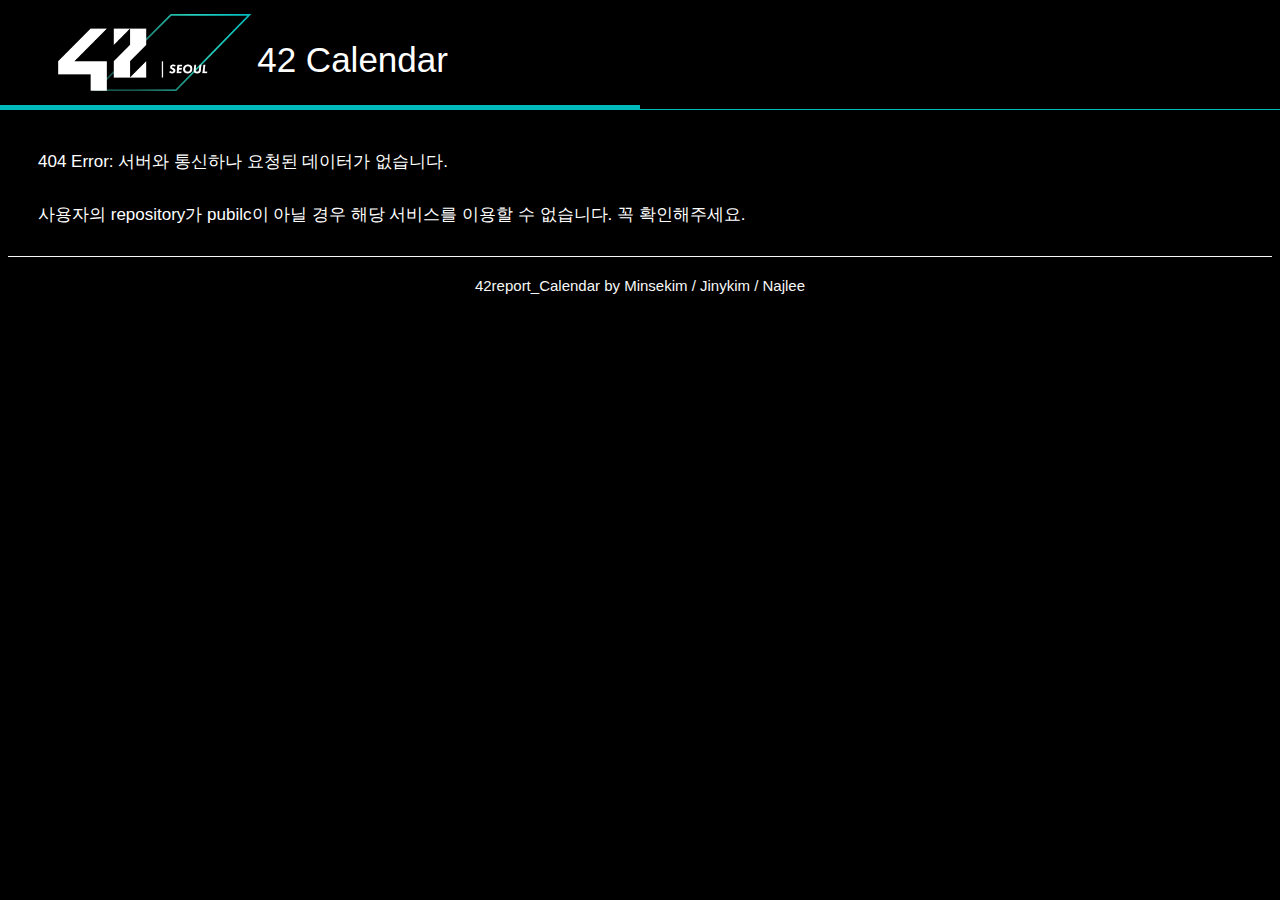
<file: error/404error_page.html>
<!DOCTYPE html>

<html lang="ko">
    <head>
        <meta charset="utf-8">
        <title>42 Report Calendar</title>
        
        <!--stylesheet-->
        <link href="404error_page.css" rel="stylesheet" />


        <!--javascript-->

    </head>

    <body>
        <div class="top-header">
            <div class="top-header2">
                <img src="../img/main_logo.png" alt="main-logo" style="height: 100%;" align= "left">
            </div>
            <div class="top-header3">
                42 Calendar
            </div>
        </div>
				<!-- 빈 내용 -->
				<div class="header-margin"></div>
				
				<!-- 에러표시 -->
        <div class="title">404 Error: 서버와 통신하나 요청된 데이터가 없습니다. </div>
        <div class="title">사용자의 repository가 pubilc이 아닐 경우 해당 서비스를 이용할 수 없습니다. 꼭 확인해주세요.</div>

        <!--Made by -->
        <div class="bottom-box">42report_Calendar by Minsekim / Jinykim / Najlee</div>
    </body>

</html>
</file>
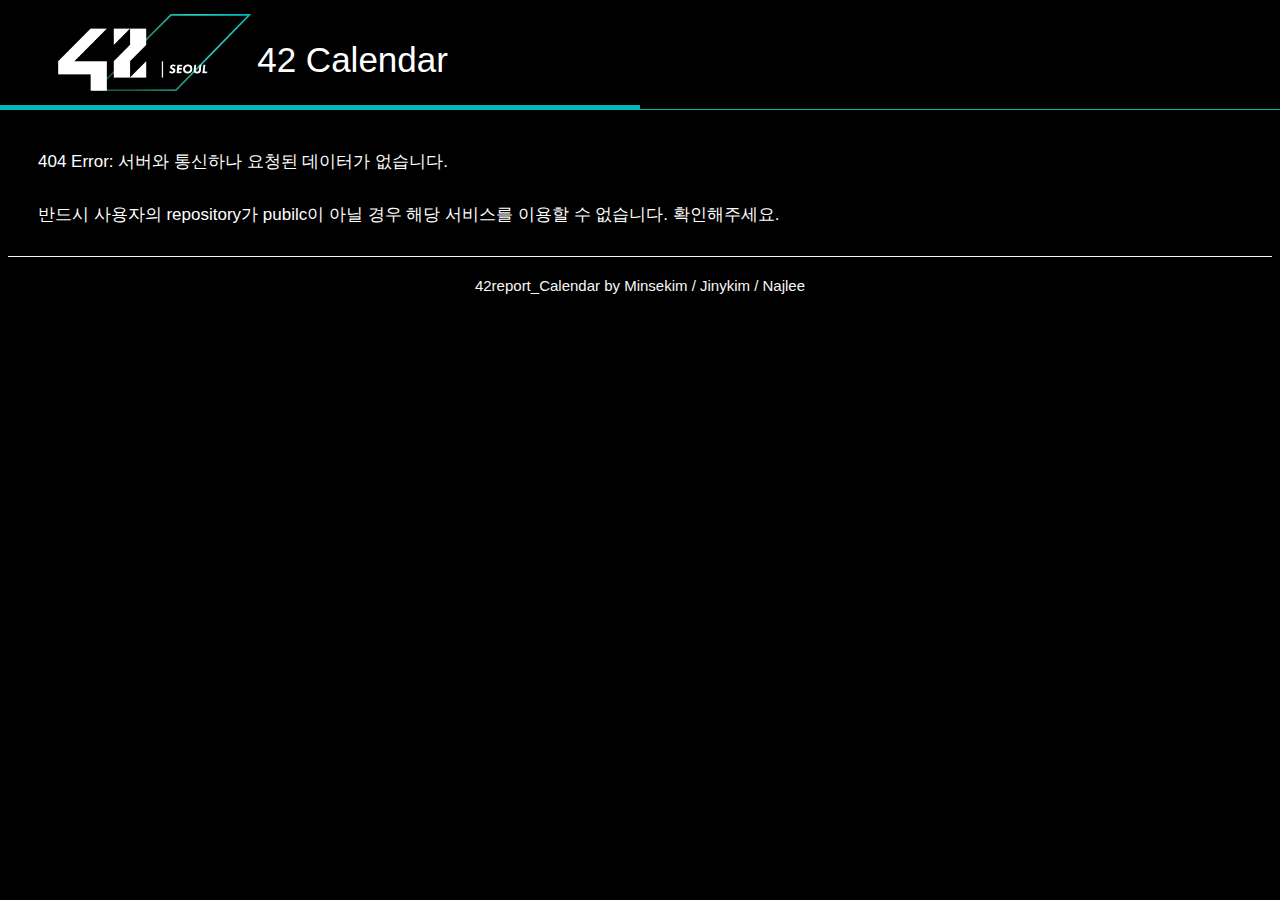
<file: main_page/404error_page.html>
<!DOCTYPE html>

<html lang="ko">
    <head>
        <meta charset="utf-8">
        <title>42 Report Calendar</title>
        
        <!--stylesheet-->
        <link href="404error_page.css" rel="stylesheet" />


        <!--javascript-->

    </head>

    <body>
        <div class="top-header">
            <div class="top-header2">
                <img src="../img/main_logo.png" alt="main-logo" style="height: 100%;" align= "left">
            </div>
            <div class="top-header3">
                42 Calendar
            </div>
        </div>
				<!-- 빈 내용 -->
				<div class="graph-box"></div> 
				
				<!-- 에러표시 -->
        <div class="title">404 Error: 서버와 통신하나 요청된 데이터가 없습니다. </div>
        <div class="title">반드시 사용자의 repository가 pubilc이 아닐 경우 해당 서비스를 이용할 수 없습니다. 확인해주세요.</div>

        <!--Made by -->
        <div class="bottom-box">42report_Calendar by Minsekim / Jinykim / Najlee</div>
    </body>

</html>
</file>
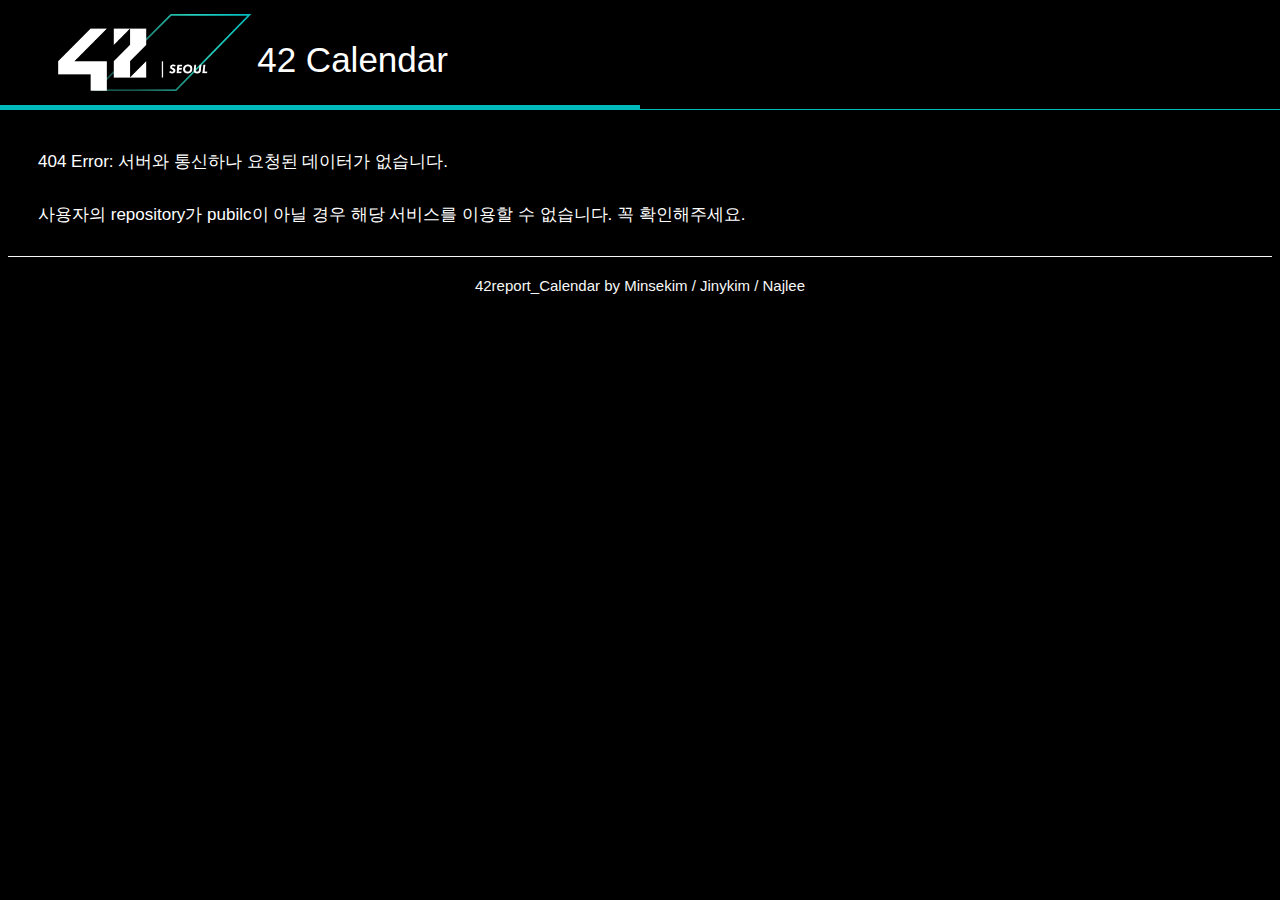
<file: intra/main_page/404error_page.html>
<!DOCTYPE html>

<html lang="ko">
    <head>
        <meta charset="utf-8">
        <title>42 Report Calendar</title>
        
        <!--stylesheet-->
        <link href="404error_page.css" rel="stylesheet" />


        <!--javascript-->

    </head>

    <body>
        <div class="top-header">
            <div class="top-header2">
                <img src="../img/main_logo.png" alt="main-logo" style="height: 100%;" align= "left">
            </div>
            <div class="top-header3">
                42 Calendar
            </div>
        </div>
				<!-- 빈 내용 -->
				<div class="graph-box"></div> 
				
				<!-- 에러표시 -->
        <div class="title">404 Error: 서버와 통신하나 요청된 데이터가 없습니다. </div>
        <div class="title">사용자의 repository가 pubilc이 아닐 경우 해당 서비스를 이용할 수 없습니다. 꼭 확인해주세요.</div>

        <!--Made by -->
        <div class="bottom-box">42report_Calendar by Minsekim / Jinykim / Najlee</div>
    </body>

</html>
</file>
<file: error/404error_page.css>
/******************** top-header ******************/

.main-logo {
	margin: 0;
	padding: 2% 7%;
}

.top-header {
	background-color: #000;
	height: 110px;
	width: 100%;
	position: fixed;
	z-index: 2;
	top: 0;
	left: 0;
	border-bottom: 0.3px solid;
	border-bottom-color: #00b9ba;
	box-sizing: border-box;
	/*안쪽 border line*/
}

.top-header2 {
	background-color: #000;
	height: 100%;
	margin: 0 0 0 50px;
	border-bottom: 4px solid;
	border-bottom-color: #00b9ba;
	box-sizing: border-box;
	float: left;
}

.top-header3 {
	background-color: #000;
	height: 100%;
	width: 50%;
	min-width: 630px;
	padding: 40px 0 10px 250px;
	border-bottom: 4px solid;
	border-bottom-color: #00b9ba;
	box-sizing: border-box;
	color: white;
	font-size: 35px;
}

.site-detail {
	float: right;
	color: #f7f7f7;
	/*font-size: 1vw;
    margin: 30px;
    padding: 0;*/
	width: 60%;
	height: 90%;
}

/********************core*******************/

body {
	background-color: #000000;
	font-family: source-sans-pro, sans-serif;
}


.box-title {
	margin: 10px 20px 0 20px;
	padding: 10px 0px;
	font-size: 30px;
	color: #000000;
}



.title {
	font-weight: 400;
	padding: 0 30px 30px 30px;
	font-size: 17px;
	color: #fff;
}



.bottom-box {
	margin: 0;
	padding: 20px 30px 0px 30px;
	border-top-width: 1px;
	border-top-style: solid;
	border-top-color: #f7f7f7;
	border-bottom-style: none;
	border-right-style: none;
	border-left-style: none;
	font-size: 15px;
	color: #f7f7f7;
	text-align: center;
	box-sizing: border-box;
}


/****************calendar******************/
.calendar-box2 {
	margin: 0px 70px 0 70px;
}

.calendar-box {
	position: center;
	margin: 20px auto 50px;
	padding: 30px 50px;
	background-color: #f7f7f7;
	border-radius: 10px;
	border: solid;
	border-color: #00b9ba;
	box-sizing: border-box;
	width: 76vw;
}

#calendar {
	max-width: 120%;
	margin: 5% auto;
}

.fc-event-title.fc-sticky {
	white-space: normal;
}

/****************bar-graph******************/
.bar-body {
	padding: 20px;
	margin: 0 10%;
}

.bar-graph {
	height: 40px;
	background-color: #fff;
	border-radius: 20px;
}

.bar-graph span {
	display: block;
	padding: 0 10px;
	width: 60%;
	/*주차별 완성도 계산해서 넣기*/
	height: 40px;
	line-height: 40px;
	text-align: right;
	background-color: #00b9ba;
	border-radius: 20px;
	box-sizing: border-box;
	color: #fff;
	animation: stack 2s 1;
}

@keyframes stack {
	0% {
		width: 0;
		color: rgba(255, 255, 255, 0);
	}

	40% {
		color: rgba(255, 255, 255, 1);
	}

	100% {
		width: 60%;
	}
}

/**************** line-graph ******************/
.header-margin {
	/* background-color: #f7f7f7; */
	margin: 150px 5vw 0vw;
	padding: 0vw 0vw;
	/* min-width: 1305px; */
}

.line-graph {
	display: inline-block;
	margin: 0;
	margin-left: 7%;
	padding: 2%;
	background-color: #f7f7f7;
	border-radius: 10px;
	border: solid;
	border-color: #00b9ba;
	box-sizing: border-box;
	width: 64%;
	height: 30vw;
	/* max-width: 50vw; */
	/* min-width: 40vw; */
}

/**************** pie-graph ******************/

.pie-graph {
	display: inline-block;
	margin: 0;
	margin-right: 5%;
	padding: 2%;
	background-color: #f7f7f7;
	border-radius: 10px;
	border: solid;
	border-color: #00b9ba;
	box-sizing: border-box;
	width: 23%;
	height: 30vw;
	/* max-width: 30%; */
	/*min-width: 40%; */
	float: right;
}

#myChartTwo {
	/* height: 23vw; */
	/* width: 20vw; */
	position: center;
}

/**************** list ******************/
.list-box {
	margin: 20px 50px 50px;
	padding: 30px 0px;
	background-color: #f7f7f7;
	border-radius: 10px;
	border: solid;
	border-color: #00b9ba;
	box-sizing: border-box;
	min-width: 1305px;
}
</file>
<file: main_page/404error_page.css>
/******************** top-header ******************/

.main-logo {
	margin: 0;
	padding: 2% 7%;
}

.top-header {
	background-color: #000;
	height: 110px;
	width: 100%;
	position: fixed;
	z-index: 2;
	top: 0;
	left: 0;
	border-bottom: 0.3px solid;
	border-bottom-color: #00b9ba;
	box-sizing: border-box;
	/*안쪽 border line*/
}

.top-header2 {
	background-color: #000;
	height: 100%;
	margin: 0 0 0 50px;
	border-bottom: 4px solid;
	border-bottom-color: #00b9ba;
	box-sizing: border-box;
	float: left;
}

.top-header3 {
	background-color: #000;
	height: 100%;
	width: 50%;
	min-width: 630px;
	padding: 40px 0 10px 250px;
	border-bottom: 4px solid;
	border-bottom-color: #00b9ba;
	box-sizing: border-box;
	color: white;
	font-size: 35px;
}

.site-detail {
	float: right;
	color: #f7f7f7;
	/*font-size: 1vw;
    margin: 30px;
    padding: 0;*/
	width: 60%;
	height: 90%;
}

/********************core*******************/

body {
	background-color: #000000;
	font-family: source-sans-pro, sans-serif;
}


.box-title {
	margin: 10px 20px 0 20px;
	padding: 10px 0px;
	font-size: 30px;
	color: #000000;
}



.title {
	font-weight: 400;
	padding: 0 30px 30px 30px;
	font-size: 17px;
	color: #fff;
}



.bottom-box {
	margin: 0;
	padding: 20px 30px 0px 30px;
	border-top-width: 1px;
	border-top-style: solid;
	border-top-color: #f7f7f7;
	border-bottom-style: none;
	border-right-style: none;
	border-left-style: none;
	font-size: 15px;
	color: #f7f7f7;
	text-align: center;
	box-sizing: border-box;
}


/****************calendar******************/
.calendar-box2 {
	margin: 0px 70px 0 70px;
}

.calendar-box {
	position: center;
	margin: 20px auto 50px;
	padding: 30px 50px;
	background-color: #f7f7f7;
	border-radius: 10px;
	border: solid;
	border-color: #00b9ba;
	box-sizing: border-box;
	width: 76vw;
}

#calendar {
	max-width: 120%;
	margin: 5% auto;
}

.fc-event-title.fc-sticky {
	white-space: normal;
}

/****************bar-graph******************/
.bar-body {
	padding: 20px;
	margin: 0 10%;
}

.bar-graph {
	height: 40px;
	background-color: #fff;
	border-radius: 20px;
}

.bar-graph span {
	display: block;
	padding: 0 10px;
	width: 60%;
	/*주차별 완성도 계산해서 넣기*/
	height: 40px;
	line-height: 40px;
	text-align: right;
	background-color: #00b9ba;
	border-radius: 20px;
	box-sizing: border-box;
	color: #fff;
	animation: stack 2s 1;
}

@keyframes stack {
	0% {
		width: 0;
		color: rgba(255, 255, 255, 0);
	}

	40% {
		color: rgba(255, 255, 255, 1);
	}

	100% {
		width: 60%;
	}
}

/**************** line-graph ******************/
.graph-box {
	/* background-color: #f7f7f7; */
	margin: 150px 5vw 0vw;
	padding: 0vw 0vw;
	/* min-width: 1305px; */
}

.line-graph {
	display: inline-block;
	margin: 0;
	margin-left: 7%;
	padding: 2%;
	background-color: #f7f7f7;
	border-radius: 10px;
	border: solid;
	border-color: #00b9ba;
	box-sizing: border-box;
	width: 64%;
	height: 30vw;
	/* max-width: 50vw; */
	/* min-width: 40vw; */
}

#myChartOne {
	/* width: 45vw;
    height: 30vh; */
}

/**************** pie-graph ******************/

.pie-graph {
	display: inline-block;
	margin: 0;
	margin-right: 5%;
	padding: 2%;
	background-color: #f7f7f7;
	border-radius: 10px;
	border: solid;
	border-color: #00b9ba;
	box-sizing: border-box;
	width: 23%;
	height: 30vw;
	/* max-width: 30%; */
	/*min-width: 40%; */
	float: right;
}

#myChartTwo {
	/* height: 23vw; */
	/* width: 20vw; */
	position: center;
}

/**************** list ******************/
.list-box {
	margin: 20px 50px 50px;
	padding: 30px 0px;
	background-color: #f7f7f7;
	border-radius: 10px;
	border: solid;
	border-color: #00b9ba;
	box-sizing: border-box;
	min-width: 1305px;
}
</file>
<file: intra/main_page/404error_page.css>
/******************** top-header ******************/

.main-logo {
	margin: 0;
	padding: 2% 7%;
}

.top-header {
	background-color: #000;
	height: 110px;
	width: 100%;
	position: fixed;
	z-index: 2;
	top: 0;
	left: 0;
	border-bottom: 0.3px solid;
	border-bottom-color: #00b9ba;
	box-sizing: border-box;
	/*안쪽 border line*/
}

.top-header2 {
	background-color: #000;
	height: 100%;
	margin: 0 0 0 50px;
	border-bottom: 4px solid;
	border-bottom-color: #00b9ba;
	box-sizing: border-box;
	float: left;
}

.top-header3 {
	background-color: #000;
	height: 100%;
	width: 50%;
	min-width: 630px;
	padding: 40px 0 10px 250px;
	border-bottom: 4px solid;
	border-bottom-color: #00b9ba;
	box-sizing: border-box;
	color: white;
	font-size: 35px;
}

.site-detail {
	float: right;
	color: #f7f7f7;
	/*font-size: 1vw;
    margin: 30px;
    padding: 0;*/
	width: 60%;
	height: 90%;
}

/********************core*******************/

body {
	background-color: #000000;
	font-family: source-sans-pro, sans-serif;
}


.box-title {
	margin: 10px 20px 0 20px;
	padding: 10px 0px;
	font-size: 30px;
	color: #000000;
}



.title {
	font-weight: 400;
	padding: 0 30px 30px 30px;
	font-size: 17px;
	color: #fff;
}



.bottom-box {
	margin: 0;
	padding: 20px 30px 0px 30px;
	border-top-width: 1px;
	border-top-style: solid;
	border-top-color: #f7f7f7;
	border-bottom-style: none;
	border-right-style: none;
	border-left-style: none;
	font-size: 15px;
	color: #f7f7f7;
	text-align: center;
	box-sizing: border-box;
}


/****************calendar******************/
.calendar-box2 {
	margin: 0px 70px 0 70px;
}

.calendar-box {
	position: center;
	margin: 20px auto 50px;
	padding: 30px 50px;
	background-color: #f7f7f7;
	border-radius: 10px;
	border: solid;
	border-color: #00b9ba;
	box-sizing: border-box;
	width: 76vw;
}

#calendar {
	max-width: 120%;
	margin: 5% auto;
}

.fc-event-title.fc-sticky {
	white-space: normal;
}

/****************bar-graph******************/
.bar-body {
	padding: 20px;
	margin: 0 10%;
}

.bar-graph {
	height: 40px;
	background-color: #fff;
	border-radius: 20px;
}

.bar-graph span {
	display: block;
	padding: 0 10px;
	width: 60%;
	/*주차별 완성도 계산해서 넣기*/
	height: 40px;
	line-height: 40px;
	text-align: right;
	background-color: #00b9ba;
	border-radius: 20px;
	box-sizing: border-box;
	color: #fff;
	animation: stack 2s 1;
}

@keyframes stack {
	0% {
		width: 0;
		color: rgba(255, 255, 255, 0);
	}

	40% {
		color: rgba(255, 255, 255, 1);
	}

	100% {
		width: 60%;
	}
}

/**************** line-graph ******************/
.graph-box {
	/* background-color: #f7f7f7; */
	margin: 150px 5vw 0vw;
	padding: 0vw 0vw;
	/* min-width: 1305px; */
}

.line-graph {
	display: inline-block;
	margin: 0;
	margin-left: 7%;
	padding: 2%;
	background-color: #f7f7f7;
	border-radius: 10px;
	border: solid;
	border-color: #00b9ba;
	box-sizing: border-box;
	width: 64%;
	height: 30vw;
	/* max-width: 50vw; */
	/* min-width: 40vw; */
}

#myChartOne {
	/* width: 45vw;
    height: 30vh; */
}

/**************** pie-graph ******************/

.pie-graph {
	display: inline-block;
	margin: 0;
	margin-right: 5%;
	padding: 2%;
	background-color: #f7f7f7;
	border-radius: 10px;
	border: solid;
	border-color: #00b9ba;
	box-sizing: border-box;
	width: 23%;
	height: 30vw;
	/* max-width: 30%; */
	/*min-width: 40%; */
	float: right;
}

#myChartTwo {
	/* height: 23vw; */
	/* width: 20vw; */
	position: center;
}

/**************** list ******************/
.list-box {
	margin: 20px 50px 50px;
	padding: 30px 0px;
	background-color: #f7f7f7;
	border-radius: 10px;
	border: solid;
	border-color: #00b9ba;
	box-sizing: border-box;
	min-width: 1305px;
}
</file>
